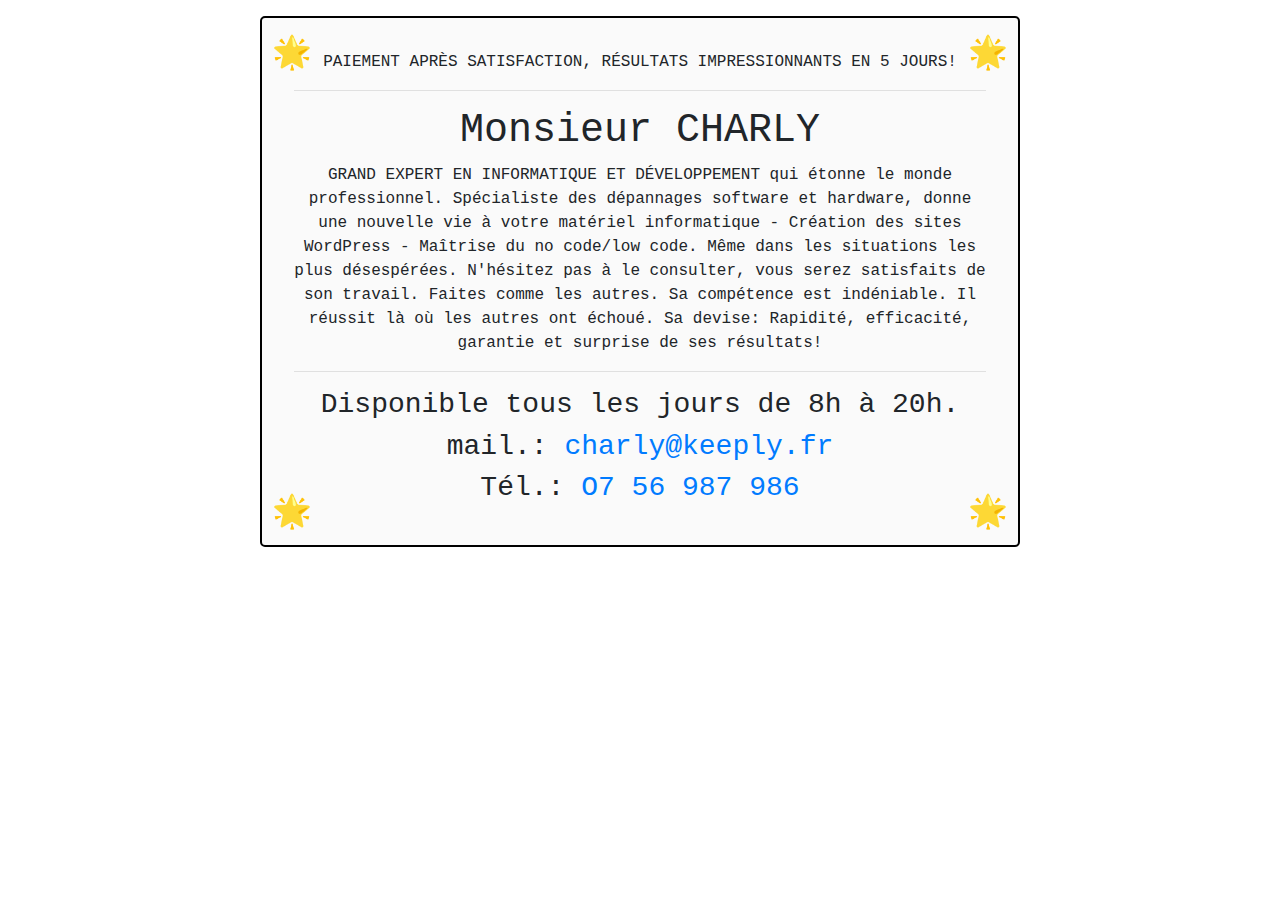
<file: KEEPLY/index.html>
<!DOCTYPE html>
<html lang="fr">
<head>
	<meta name="robots" content="noindex">
    <meta charset="UTF-8">
    <meta name="viewport" content="width=device-width, initial-scale=1">
    <link href="https://stackpath.bootstrapcdn.com/bootstrap/4.3.1/css/bootstrap.min.css" rel="stylesheet">
    <title>Monsieur Charly</title>
    <style>
        .flyer {
            background-color: #fafafa;
            margin: 1em auto;
            padding: 2em;
            border: 2px solid black;
            border-radius: 5px;
            position: relative;
        }

        .flyer h1, .flyer h3 {
            text-align: center;
            font-family: 'Courier New', Courier, monospace;
        }

        .flyer p {
            font-family: 'Courier New', Courier, monospace;
        }

        .corner-emoji {
            position: absolute;
            font-size: 2em;
        }

        .top-left {
            top: 10px;
            left: 10px;
        }

        .top-right {
            top: 10px;
            right: 10px;
        }

        .bottom-left {
            bottom: 10px;
            left: 10px;
        }

        .bottom-right {
            bottom: 10px;
            right: 10px;
        }
    </style>
</head>
<body>
    <div class="container">
        <div class="row">
            <div class="col-md-8 offset-md-2 flyer text-center">
                <span class="corner-emoji top-left">🌟</span>
                <span class="corner-emoji top-right">🌟</span>
                <p>PAIEMENT APRÈS SATISFACTION, RÉSULTATS IMPRESSIONNANTS EN 5 JOURS!</p>
                <hr>
                <h1>Monsieur CHARLY</h1>
                <p>GRAND EXPERT EN INFORMATIQUE ET DÉVELOPPEMENT qui étonne le monde professionnel. Spécialiste des dépannages software et hardware, donne une nouvelle vie à votre matériel informatique - Création des sites WordPress - Maîtrise du no code/low code. Même dans les situations les plus désespérées. N'hésitez pas à le consulter, vous serez satisfaits de son travail. Faites comme les autres. Sa compétence est indéniable. Il réussit là où les autres ont échoué. Sa devise: Rapidité, efficacité, garantie et surprise de ses résultats!</p>
                <hr>
                <h3>Disponible tous les jours de 8h à 20h.</h3>
				<h3>mail.: <a href="mailto:charly@keeply.fr">charly@keeply.fr</a></h3>
                <h3>Tél.: <a href="tel:++33756987986">O7 56 987 986</a></h3>
                <span class="corner-emoji bottom-left">🌟</span>
                <span class="corner-emoji bottom-right">🌟</span>
            </div>
        </div>
    </div>

    <script src="https://code.jquery.com/jquery-3.3.1.slim.min.js"></script>
    <script src="https://stackpath.bootstrapcdn.com/bootstrap/4.3.1/js/bootstrap.min.js"></script>
</body>
</html>
</file>
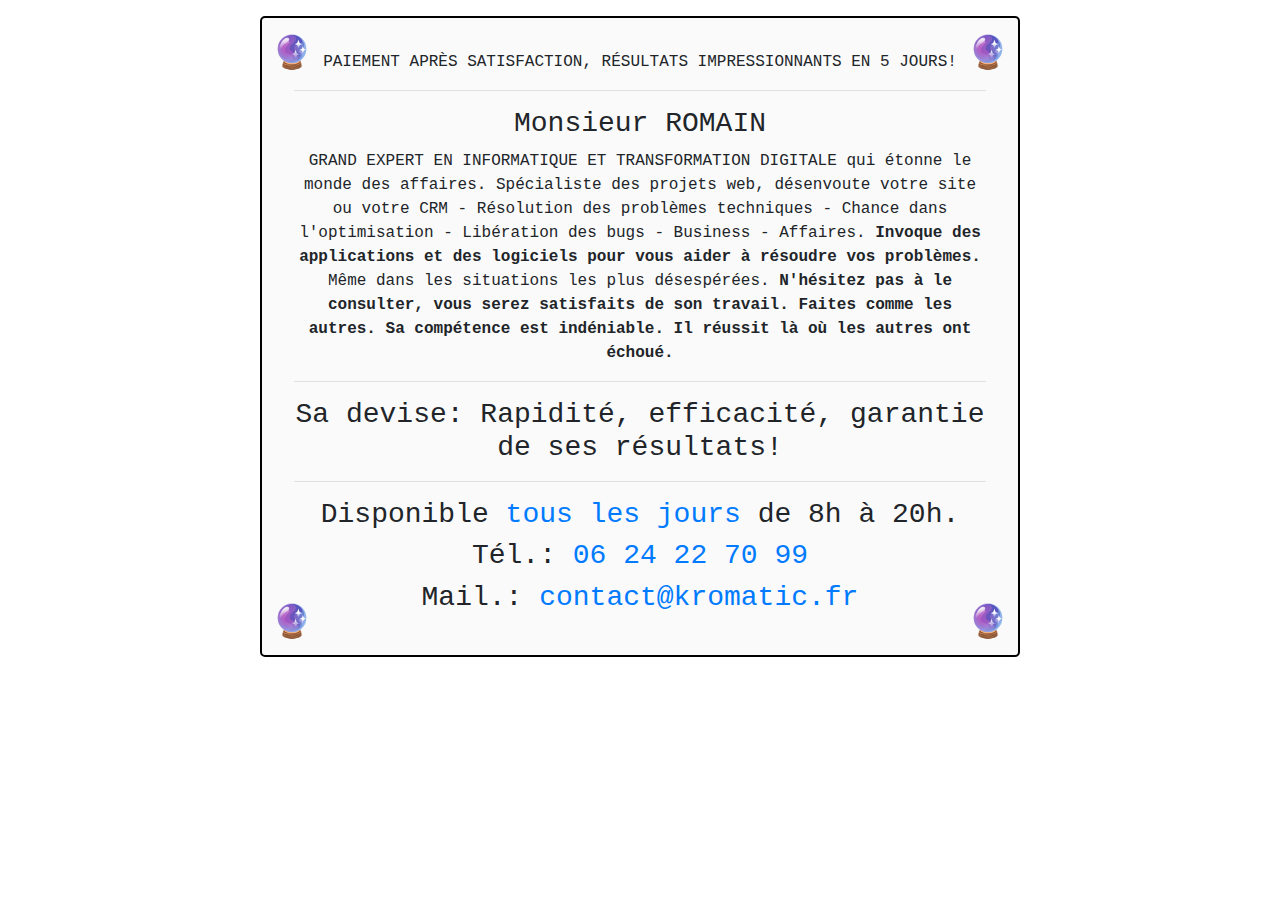
<file: KROMATIC/index.html>
<!DOCTYPE html>
<html lang="fr">
<head>
    <meta charset="UTF-8">
    <meta name="viewport" content="width=device-width, initial-scale=1">
    <link href="https://stackpath.bootstrapcdn.com/bootstrap/4.3.1/css/bootstrap.min.css" rel="stylesheet">
    <title>Monsieur ROMAIN</title>
    <style>
        .flyer {
            background-color: #fafafa;
            margin: 1em auto;
            padding: 2em;
            border: 2px solid black;
            border-radius: 5px;
            position: relative;
        }

        .flyer h1, .flyer h3 {
            text-align: center;
            font-family: 'Courier New', Courier, monospace;
        }

        .flyer p {
            font-family: 'Courier New', Courier, monospace;
        }

        .corner-emoji {
            position: absolute;
            font-size: 2em;
        }

        .top-left {
            top: 10px;
            left: 10px;
        }

        .top-right {
            top: 10px;
            right: 10px;
        }

        .bottom-left {
            bottom: 10px;
            left: 10px;
        }

        .bottom-right {
            bottom: 10px;
            right: 10px;
        }
    </style>
</head>
<body>
    <div class="container">
        <div class="row">
            <div class="col-md-8 offset-md-2 flyer text-center">
                <span class="corner-emoji top-left">🔮</span>
                <span class="corner-emoji top-right">🔮</span>
                <p>PAIEMENT APRÈS SATISFACTION, RÉSULTATS IMPRESSIONNANTS EN 5 JOURS!</p>
                <hr>
                <h3>Monsieur ROMAIN</h3>
                <p>GRAND EXPERT EN INFORMATIQUE ET TRANSFORMATION DIGITALE qui étonne le monde des affaires.
					Spécialiste des projets web, désenvoute votre site ou votre CRM - 
					Résolution des problèmes techniques - Chance dans l'optimisation - 
					Libération des bugs - Business - Affaires.
					<strong>Invoque des applications et des logiciels pour vous aider à résoudre vos problèmes. </strong>
					Même dans les situations les plus désespérées. 
					<strong>N'hésitez pas à le consulter, vous serez satisfaits de son travail. Faites comme les autres. 
						Sa compétence est indéniable. Il réussit là où les autres ont échoué.</strong></p>
				<hr>
				<h3>
						Sa devise: Rapidité, efficacité, garantie de ses résultats!</p>
                <hr>
				
                <h3>Disponible <a href="https://calendly.com/romainkoenig/30min" target="_blank" rel="noopener noreferrer">tous les jours</a> de 8h à 20h.</h3>
                <h3>Tél.: <a href="tel:+624227099">06 24 22 70 99</a></h3>
				<h3>Mail.: <a href="mailto:contact@kromatic.fr">contact@kromatic.fr</a></h3>
                <span class="corner-emoji bottom-left">🔮</span>
                <span class="corner-emoji bottom-right">🔮</span>
            </div>
        </div>
    </div>

    <script src="https://code.jquery.com/jquery-3.3.1.slim.min.js"></script>
    <script src="https://stackpath.bootstrapcdn.com/bootstrap/4.3.1/js/bootstrap.min.js"></script>
</body>
</html>
</file>
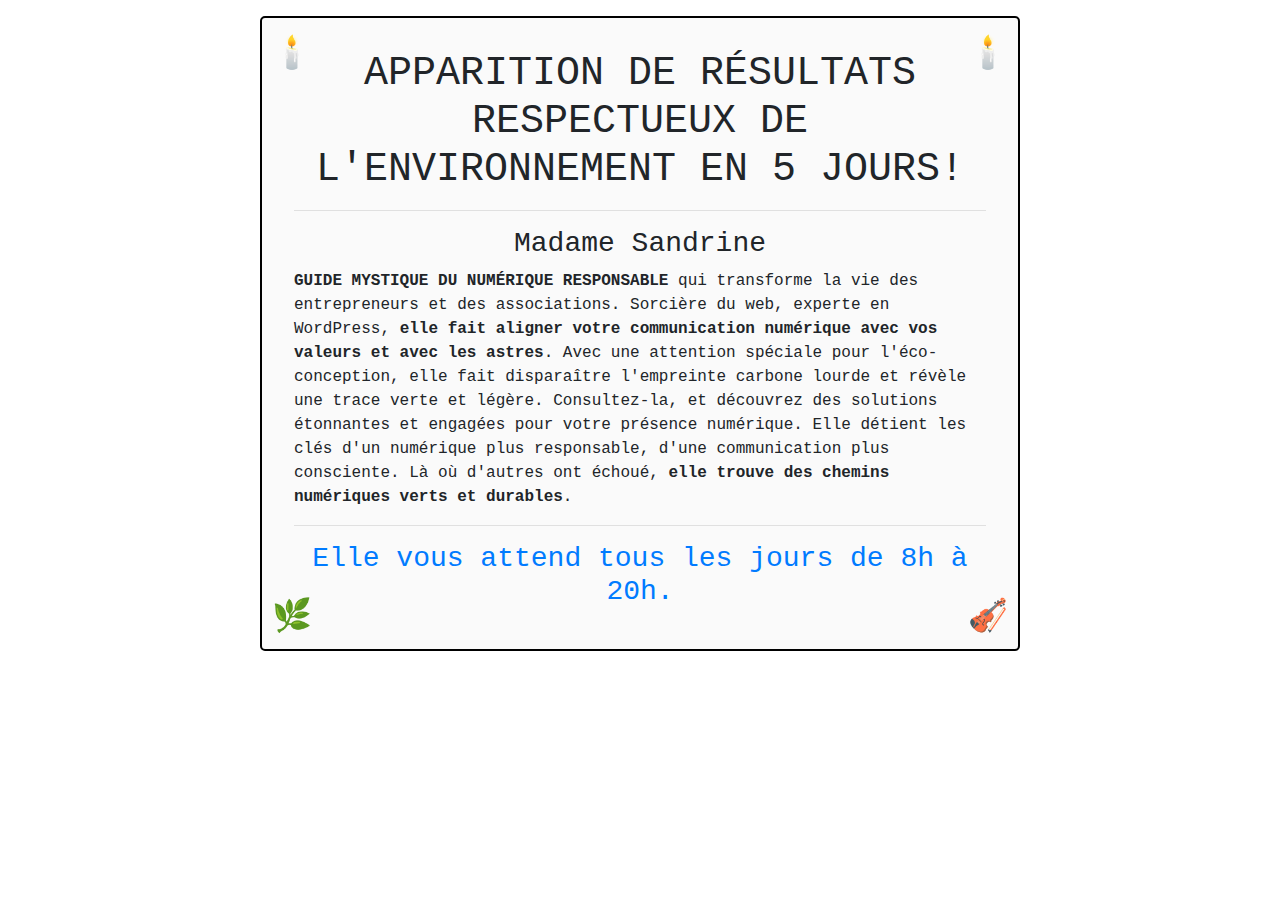
<file: SANSAN/index.html>
<!DOCTYPE html>
<html lang="fr">
<head>
    <meta charset="UTF-8">
    <meta name="viewport" content="width=device-width, initial-scale=1">
    <meta name="robots" content="noindex">
    <link href="https://stackpath.bootstrapcdn.com/bootstrap/4.3.1/css/bootstrap.min.css" rel="stylesheet">
    <title>Madame Sandrine</title>
    <style>
        .flyer {
            background-color: #fafafa;
            margin: 1em auto;
            padding: 2em;
            border: 2px solid black;
            border-radius: 5px;
            position: relative;
        }

        .flyer h1, .flyer h3 {
            text-align: center;
            font-family: 'Courier New', Courier, monospace;
        }

        .flyer p {
            font-family: 'Courier New', Courier, monospace;
        }

        .corner-emoji {
            position: absolute;
            font-size: 2em;
        }

        .top-left {
            top: 10px;
            left: 10px;
        }

        .top-right {
            top: 10px;
            right: 10px;
        }

        .bottom-left {
            bottom: 10px;
            left: 10px;
        }

        .bottom-right {
            bottom: 10px;
            right: 10px;
        }
    </style>
</head>
<body>
    <div class="container">
        <div class="row">
            <div class="col-md-8 offset-md-2 flyer">
                <span class="corner-emoji top-left">🕯️</span>
                <span class="corner-emoji top-right">🕯️</span>
                <h1>APPARITION DE RÉSULTATS RESPECTUEUX DE L'ENVIRONNEMENT EN 5 JOURS!</h1>
                <hr>
                <h3>Madame Sandrine</h3>
                <p><strong>GUIDE MYSTIQUE DU NUMÉRIQUE RESPONSABLE</strong> qui transforme la vie des entrepreneurs et des associations.
				Sorcière du web, experte en WordPress, <strong>elle fait aligner votre communication numérique avec vos valeurs et avec les astres</strong>. Avec une attention spéciale pour l'éco-conception, elle fait disparaître l'empreinte carbone lourde et révèle une trace verte et légère. Consultez-la, et découvrez des solutions étonnantes et engagées pour votre présence numérique. Elle détient les clés d'un numérique plus responsable, d'une communication plus consciente. Là où d'autres ont échoué, <strong>elle trouve des chemins numériques verts et durables</strong>. </p>
                <hr>
                <h3><a href="https://sandrinerodrigues.fr/contact/" target="_blank" rel="noopener noreferrer">Elle vous attend tous les jours de 8h à 20h.</a></h3>
                
                <span class="corner-emoji bottom-left">🌿</span>
                <span class="corner-emoji bottom-right">🎻</span>
            </div>
        </div>
    </div>

    <script src="https://code.jquery.com/jquery-3.3.1.slim.min.js"></script>
    <script src="https://stackpath.bootstrapcdn.com/bootstrap/4.3.1/js/bootstrap.min.js"></script>
</body>
</html>
</file>
